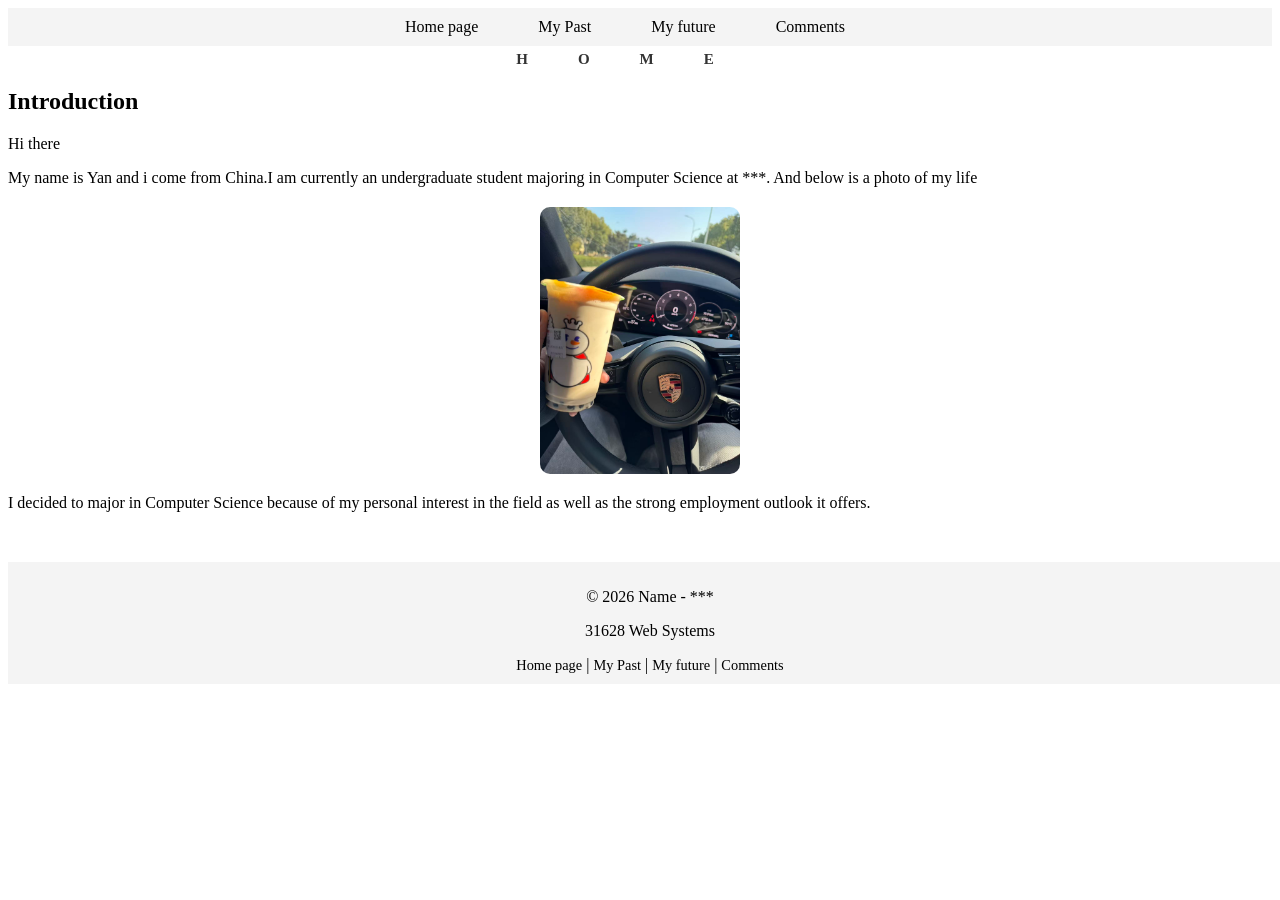
<file: index.html>
<!DOCTYPE html>
<html>
    <head>
        <title>Assignment</title>
        <link rel="stylesheet" href="websystems.css">
    </head>
    <body>
        <nav>
            <a href="index.html">Home page</a><br>
            <a href="past.html">My Past</a></br>
            <a href="future.html">My future</a></br>
            <a href="comments.html">Comments</a></br>
        </nav>

        <h1>HOME</h1>
        <h2><b>Introduction</b></h2>
        <p>Hi there</p>
        <p>My name is  Yan and i come from China.I am currently an undergraduate student majoring in Computer Science at ***. And below is a photo of my life</p>
        
            <img src="picture1.jpg" alt="picture">

		<p>I decided to major in Computer Science because of my personal interest in the field as well as the strong employment outlook it offers.
		<footer>

            <div class="footer-content">
              <p>&copy; 2026  Name - *** </p>
              <p>31628 Web Systems</p>

              <div class="footer-links">
                <a href="index.html">Home page</a> |
                <a href="past.html">My Past</a> |
                <a href="future.html">My future</a> |
                <a href="comments.html">Comments</a> 
            </div>
              </div>
        </footer>	
    </body>
</html>
</file>
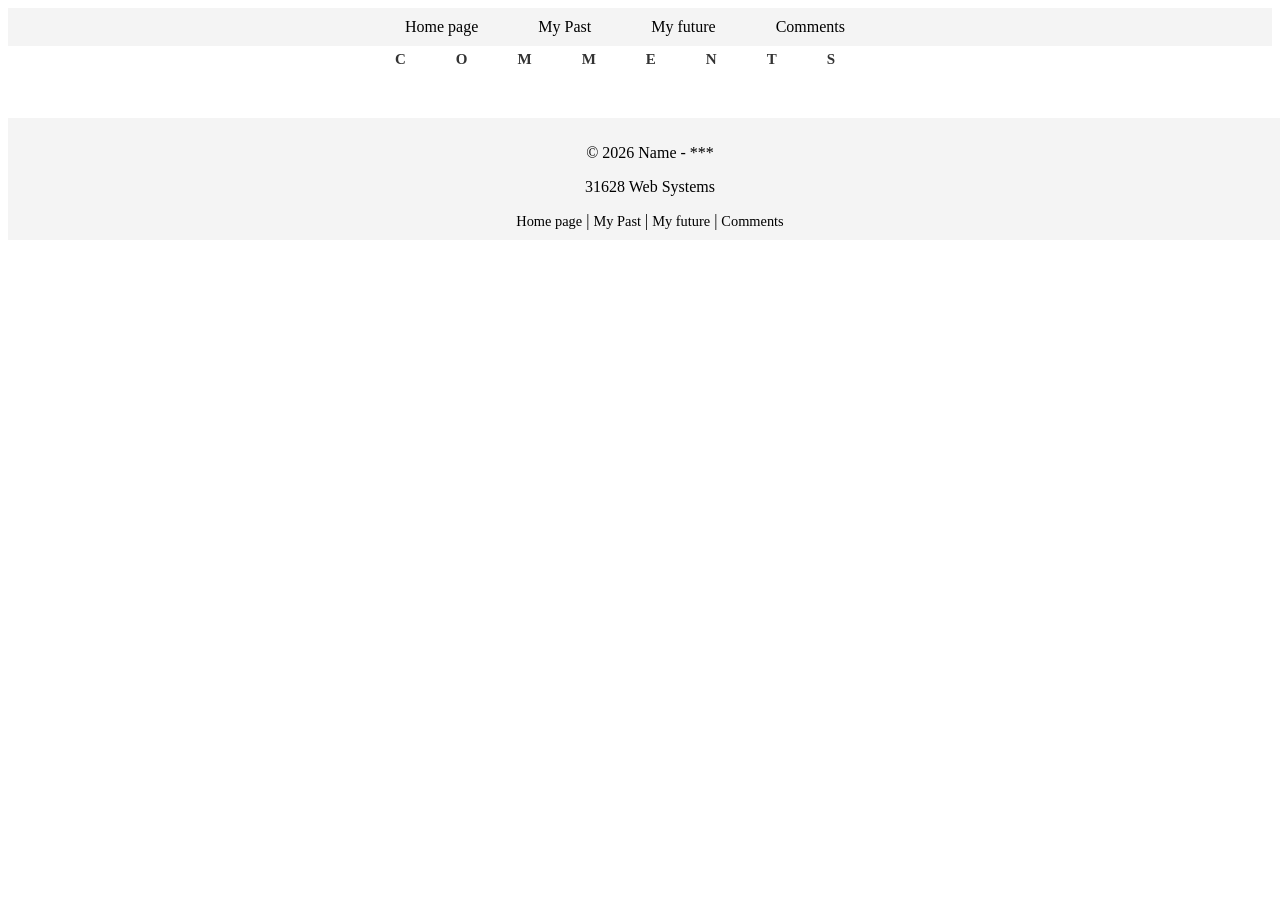
<file: comments.html>
<!DOCTYPE html>
<html>
    <head>
        <title>Assignment</title>
        <link rel="stylesheet" href="websystems.css">
    </head>
    <body>
        <nav>
            <a href="index.html">Home page</a><br>
            <a href="past.html">My Past</a></br>
            <a href="future.html">My future</a></br>
            <a href="comments.html">Comments</a></br>
        </nav>
        <h1>COMMENTS</h1>
        	<footer>

            <div class="footer-content">
              <p>&copy; 2026  Name - *** </p>
              <p>31628 Web Systems</p>

              <div class="footer-links">
                <a href="index.html">Home page</a> |
                <a href="past.html">My Past</a> |
                <a href="future.html">My future</a> |
                <a href="comments.html">Comments</a> 
            </div>
              </div>
        </footer>	
    </body>
</html>
</file>
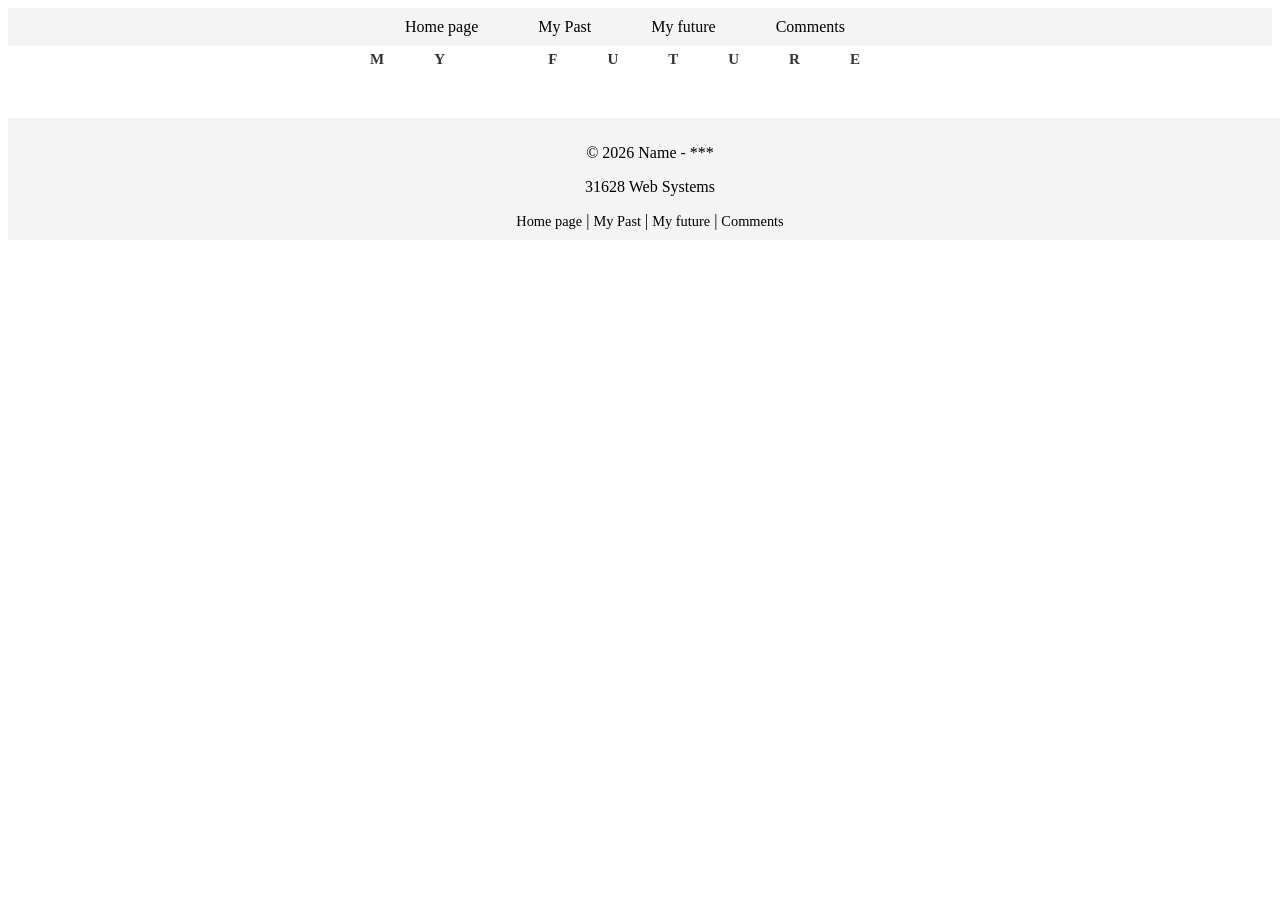
<file: future.html>
<!DOCTYPE html>
<html>
    <head>
        <title>Assignment</title>
        <link rel="stylesheet" href="websystems.css">
    </head>
    <body>
        <nav>
            <a href="index.html">Home page</a><br>
            <a href="past.html">My Past</a></br>
            <a href="future.html">My future</a></br>
            <a href="comments.html">Comments</a></br>
        </nav>
        <h1>MY FUTURE</h1>
        	<footer>

            <div class="footer-content">
              <p>&copy; 2026  Name - *** </p>
              <p>31628 Web Systems</p>

              <div class="footer-links">
                <a href="index.html">Home page</a> |
                <a href="past.html">My Past</a> |
                <a href="future.html">My future</a> |
                <a href="comments.html">Comments</a> 
            </div>
              </div>
        </footer>	
    </body>
</html>
</file>
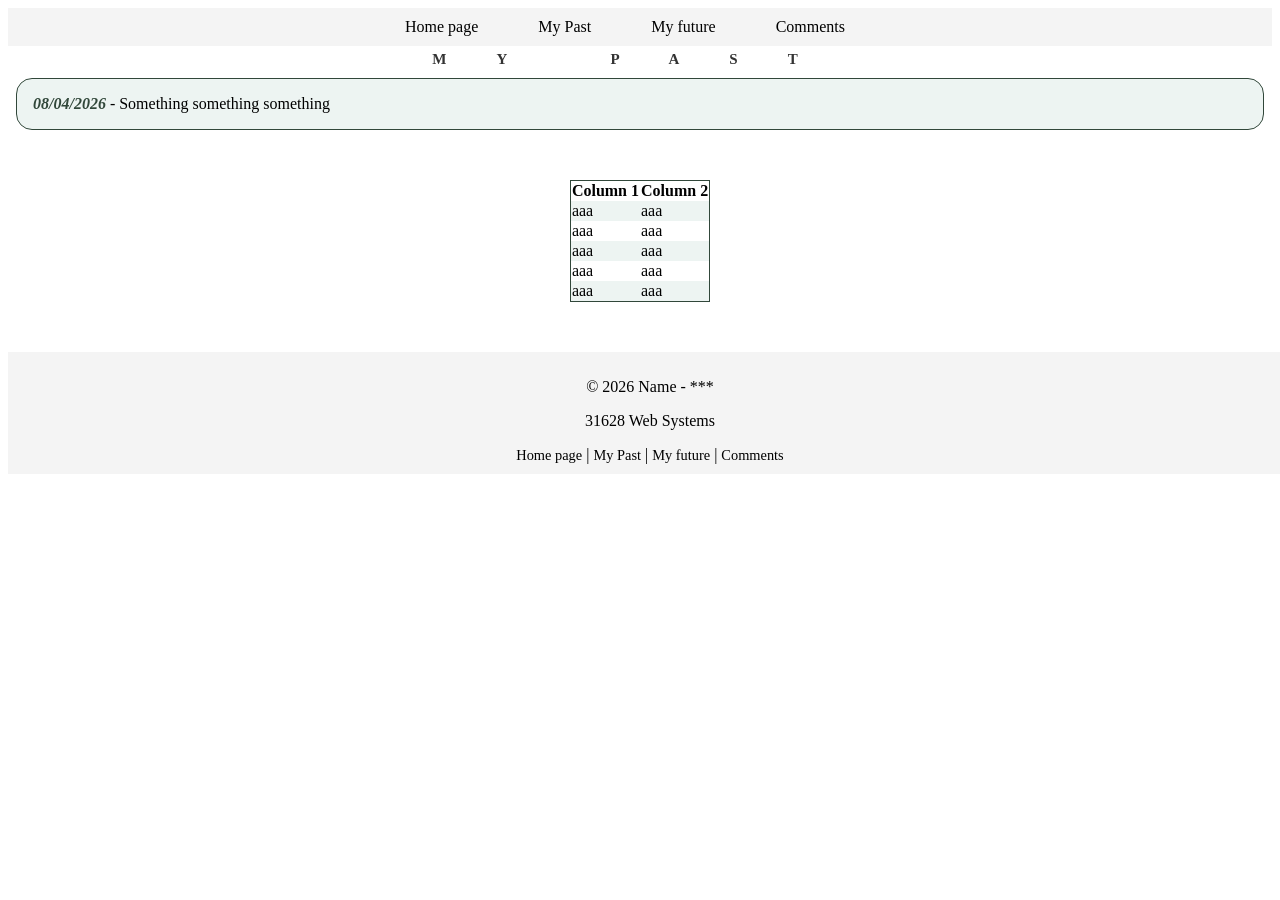
<file: past.html>
<!DOCTYPE html>
<html>
    <head>
        <title>Assignment</title>
        <link rel="stylesheet" href="websystems.css">
    </head>
    <body>
        <nav>
            <a href="index.html">Home page</a><br>
            <a href="past.html">My Past</a></br>
            <a href="future.html">My future</a></br>
            <a href="comments.html">Comments</a></br>
        </nav>
        <h1> MY PAST</h1>
        <div class="newsitem"><span class="date">08/04/2026</span> - Something something something</div>

        	<table>
				<thead>
					<tr>
						<th>Column 1</th>
						<th>Column 2</th>
					</tr>
				</thead>
				<tbody>
					<tr>
						<td>aaa</td><td>aaa</td>
					</tr>
					<tr>
						<td>aaa</td><td>aaa</td>
					</tr>
					<tr>
						<td>aaa</td><td>aaa</td>
					</tr>
					<tr>
						<td>aaa</td><td>aaa</td>
					</tr>
					<tr>
						<td>aaa</td><td>aaa</td>
					</tr>
				</tbody>
			</table>
            	<footer>

            <div class="footer-content">
             <p>&copy; 2026  Name - *** </p>
              <p>31628 Web Systems</p>

              <div class="footer-links">
                <a href="index.html">Home page</a> |
                <a href="past.html">My Past</a> |
                <a href="future.html">My future</a> |
                <a href="comments.html">Comments</a> 
            </div>
              </div>
        </footer>	
    </body>
</html>
</file>
<file: websystems.css>
nav {
    display: flex;           /* 开启弹性布局，让子元素默认横向排列 */
    justify-content: center; /* 让所有按钮在页面水平居中 */
    gap: 30px;               /* 按钮之间的间距 */
    padding: 10px;           /* 导航栏的上下内边距 */
    background-color: #f4f4f4; /* 加个浅灰色背景，方便你看位置 */
}

nav a {
    text-decoration: none;    /* 去掉下划线 */
    color: black;             /* 将文字颜色改为黑色（或者任何你喜欢的颜色） */
}

nav a:hover {
    color: #FFFFFF;           /* 比如滑过时变成橙色 */
    background-color: #0000008C;  /* 悬停时背景变深 */
    border-radius: 100px 
}  

h1 {
    text-align: center;
    margin-top: 5px;      /* 顺便加点顶部间距，让它别紧贴着导航栏 */
    color: #333;           /* 设置一个舒服的深灰色 */
}

h1 {
    font-size: 15px;  /* 大标题 */
    letter-spacing: 50px;
}

div.newsitem {
	background: #edf4f2;
	border: solid 1px #31473a;
	padding: 16px;
	margin: 8px;
	border-radius: 16px;
}

div.header {
	background-color: #333333;
}

div.content {
	margin: 16px auto;
	width: 80%;
}

div.footer {
	font-size: 12px;
	padding: 40px;
	background: #2a2a2a;
	color: white;
	text-align: center;
}

span.date {
	color: #31473a;
	font-weight: bold;
	font-style: italic;
}

table {
	border: solid 1px #31473a;
	border-collapse: collapse;
    /* 上下边距设为 20px（调整位置），左右设为 auto（实现居中） */
    margin: 50px auto;
}
tbody > tr:nth-of-type(odd) {
	background: #edf4f2;
}
td {
	padding-right: 16px;
}

img {
    max-width: 100%;  /* 图片宽度最大不会超过它的父容器 */
	width: 200px;
    height: auto;     /* 高度自动缩放，防止图片变形 */
    display: block;   /* 将图片转为块级元素 */
    margin: 20px auto; /* 让图片在页面中水平居中 */
    border-radius: 10px; /* 给图片加一点圆角，更漂亮 */
}

footer {
    background-color: #f4f4f4; /* 深灰色背景 */
    color: rgb(0, 0, 0);              /* 文字设为白色 */
    text-align: center;        /* 文字居中 */
    padding: 10px;           /* 上下留出 30px 的呼吸空间 */
    margin-top: 50px;          /* 让页脚和上方的内容保持距离 */
    width: 100%;
}

footer a {
    color: #000000;            /* 页脚里的链接颜色 */
    text-decoration: none;     /* 去掉下划线 */
    font-size: 0.9em;
}

footer a:hover {
    text-decoration: underline; /* 鼠标悬停时显示下划线 */
}
</file>
